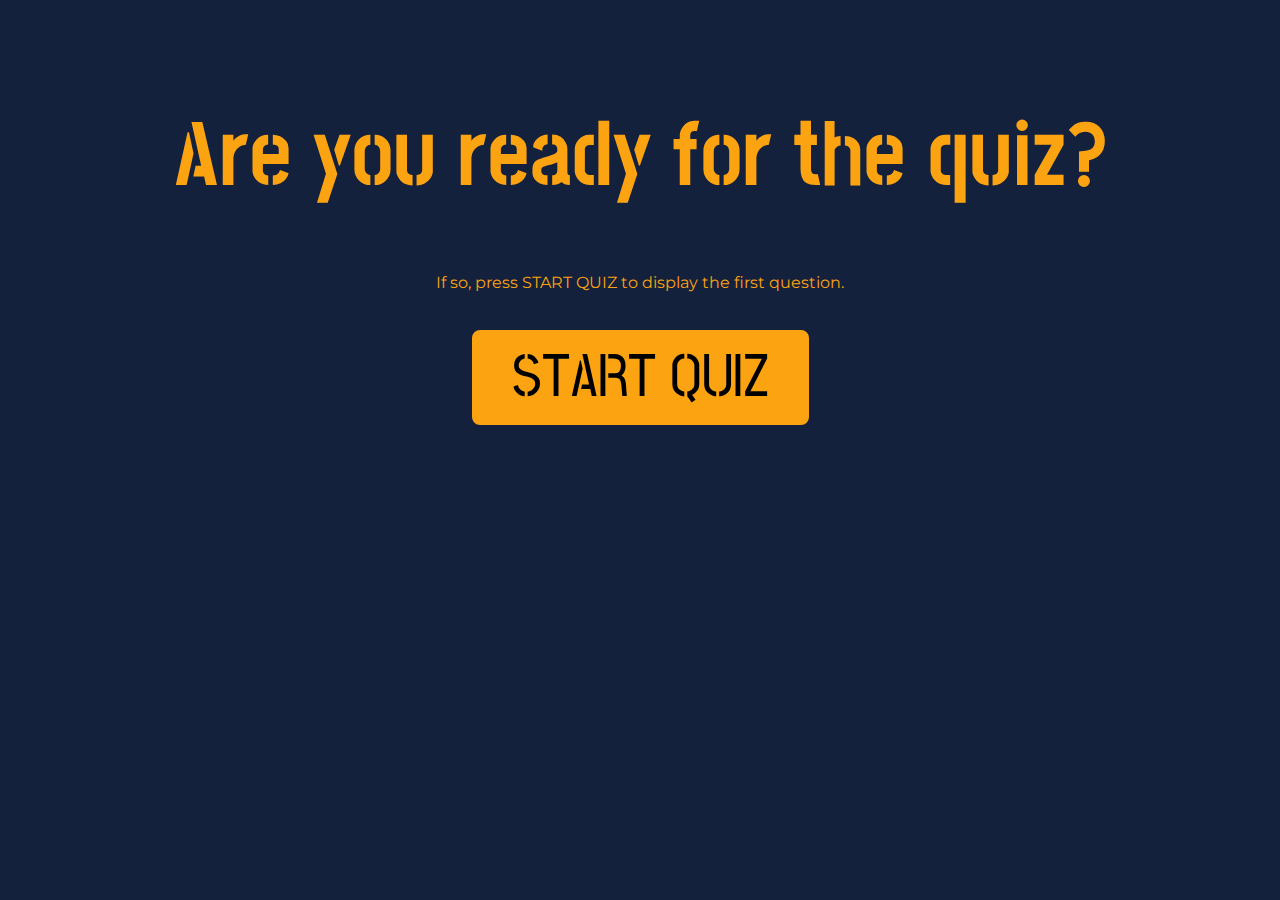
<file: index.html>
<!DOCTYPE html>
<html lang="en">

<head>
    <meta charset="UTF-8">
    <meta http-equiv="X-UA-Compatible" content="IE=edge">
    <meta name="viewport" content="width=device-width, initial-scale=1.0">
    <title>QuizTime</title>
    <link rel="stylesheet" href="styles.css">
    <link rel="preconnect" href="https://fonts.googleapis.com">
    <link rel="preconnect" href="https://fonts.gstatic.com" crossorigin>
    <link href="https://fonts.googleapis.com/css2?family=Montserrat&family=Stick+No+Bills&display=swap"
        rel="stylesheet">
</head>

<body>
    <div id="initialScreen">
        <header>
            <h1>Are you ready for the quiz?</h1>
            <p>If so, press START QUIZ to display the first question.</p>
        </header>

        <button onclick="displayQuestion()">START QUIZ</button>
    </div>

    <div id="questionScreen">

    </div>



















    <script src="app.js"></script>
</body>

</html>

<!-- <div class="question">
            What does CPU stand for?
        </div>
        <div class="answers">
            <div class="possibleAnswer">
                <input name="question1" id="a1" type="radio" value="Central Process Unit">
                <label for="a1">Central Process Unit</label>
            </div>
            <div class="possibleAnswer">
                <input name="question1" id="a2" type="radio" value="Central Processing Unit">
                <label for="a2">Central Processing Unit</label>
            </div>
            <div class="possibleAnswer">
                <input name="question1" id="a3" type="radio" value="Computer Personal Unit">
                <label for="a3">Computer Personal Unit</label>
            </div>
            <div class="possibleAnswer">
                <input name="question1" id="a4" type="radio" value="Central Processor Unit">
                <label for="a4">Central Processor Unit</label>
            </div>
        </div> -->
</file>
<file: styles.css>
body {
    background-color: #14213D;
    color: #FCA311;
    font-family: 'Montserrat', sans-serif;
    max-width: 940px;
    margin: 100px auto;
    text-align: center;
}

h1 {
    font-family: 'Stick No Bills', sans-serif;
    font-size: 90px;
}

button {
    font-family: 'Stick No Bills';
    font-size: 60px;
    background-color: #FCA311;
    border: 2px solid #14213D;
    border-radius: 10px;
    padding: 10px 40px;
    text-align: center;
    margin: 20px;    
}

button:hover {
    border-left: none;
    border-right: none;
    border-top: none;
    border-bottom: 4px solid #E5E5E5;
    font-size: 70px;
}

.question-container {
    font-family: 'Stick No Bills';
    font-size: xx-large;
    margin: 25px;
}

.answers-container {
    display: flex;
    align-items: center;
    justify-content: space-evenly;
}

.possibleAnswer {
color: #141414;
font-size: larger;
background-color: #FCA311;
padding: 15px;
margin: 10px;
border-radius: 10px;
}

.possibleAnswer:hover {
    opacity: 0.6;
    border: 2px solid #E5E5E5;
    border-radius: 10px;
}

.possibleAnswer.selected {
    background-color: #E5E5E5;
}

input[type=radio]:checked + label {
    color: #E5E5E5;
    font-size: xx-large;
}

.possibleAnswer input {
  position: absolute;
  opacity: 0;
  cursor: pointer;
  height: 0;
  width: 0;
}

.correct-answer {
    background-color: green;
}

.wrong-answer {
    background-color: red;
}
</file>
